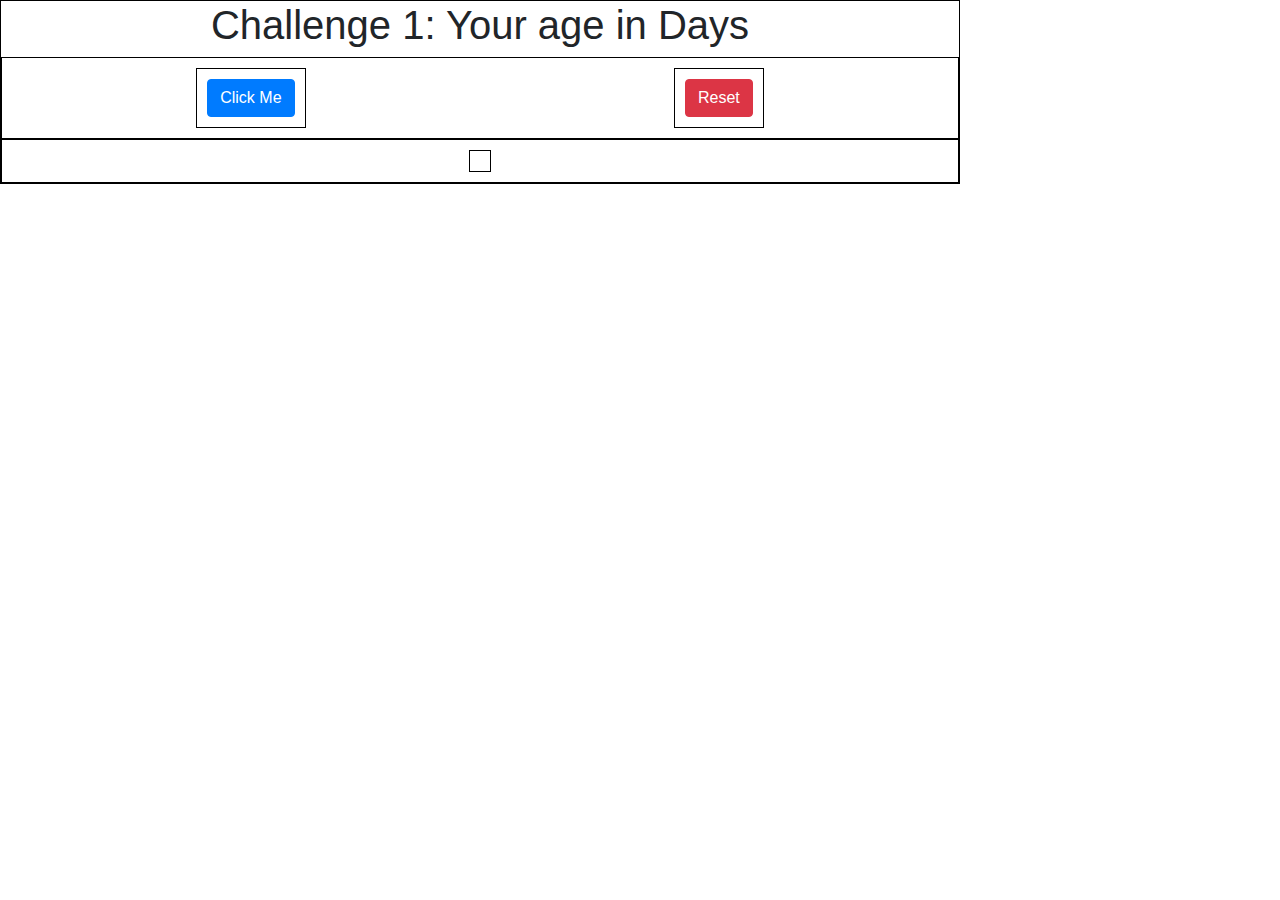
<file: ageInDays/index.html>
<!DOCTYPE html>
<html lang="en">
  <head>
    <meta charset="UTF-8" />
    <meta name="viewport" content="width=device-width, initial-scale=1.0" />
    <link
      rel="stylesheet"
      href="https://stackpath.bootstrapcdn.com/bootstrap/4.5.0/css/bootstrap.min.css"
    />
    <link rel="stylesheet" href="./styles.css" />
    <title>Your age in days</title>
  </head>
  <body>
    <div class="container-1">
      <h1>Challenge 1: Your age in Days</h1>
      <div class="flex-box-container-1">
        <div>
          <button class="btn btn-primary" onclick="calcAge()">Click Me</button>
        </div>
        <div>
          <button class="btn btn-danger" onclick="reset()">Reset</button>
        </div>
      </div>
      <div class="flex-box-container-1">
        <div id="flex-box-result"></div>
      </div>
    </div>

    <script src="main.js"></script>
  </body>
</html>
</file>
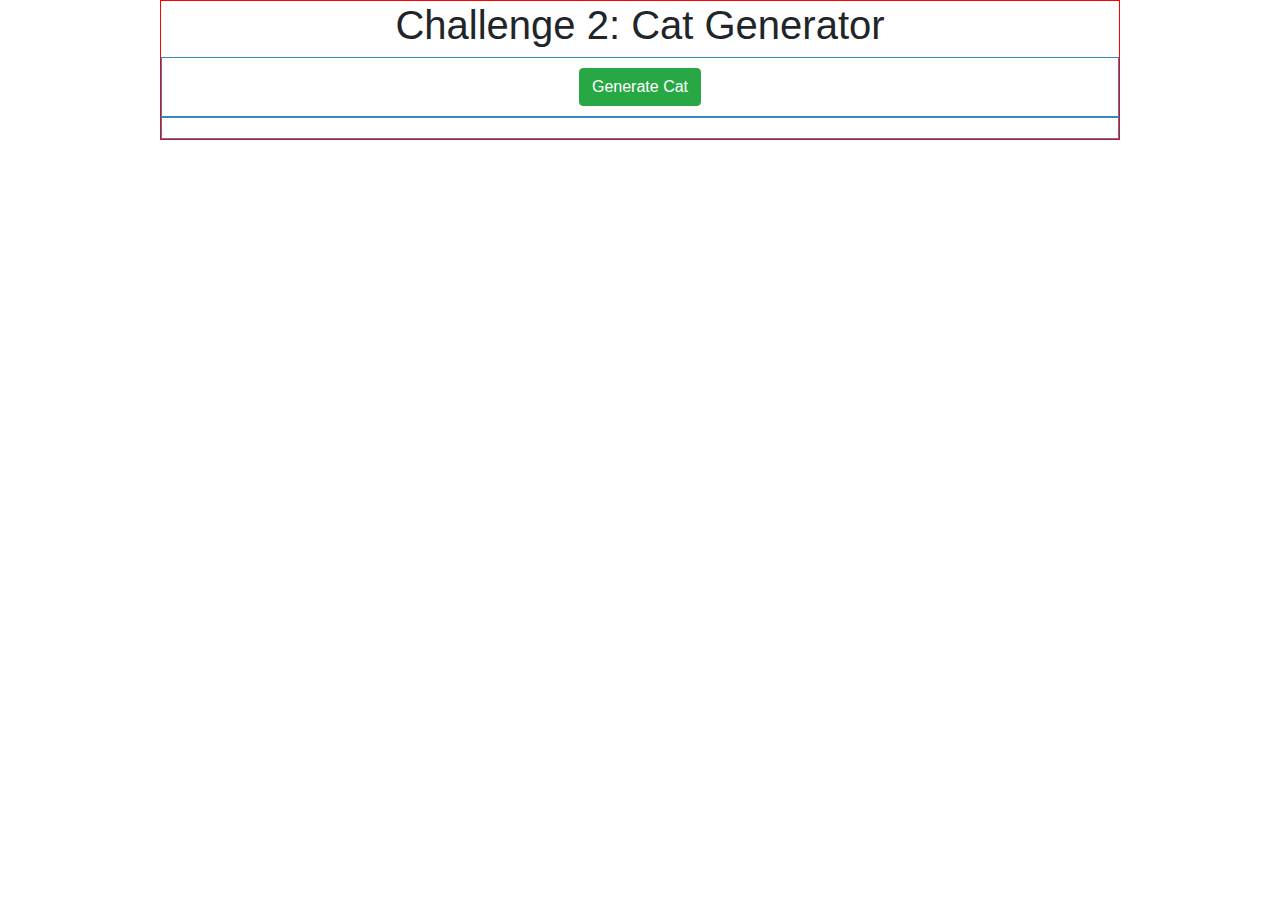
<file: catGenerator/index.html>
<!DOCTYPE html>
<html lang="en">
  <head>
    <meta charset="UTF-8" />
    <meta name="viewport" content="width=device-width, initial-scale=1.0" />
    <link
      rel="stylesheet"
      href="https://stackpath.bootstrapcdn.com/bootstrap/4.5.0/css/bootstrap.min.css"
    />
    <link rel="stylesheet" href="./styles.css" />
    <title>Cat Generator</title>
  </head>
  <body>
    <div class="container-1">
      <h1>Challenge 2: Cat Generator</h1>
      <div class="flex-box-1">
        <button
          class="btn btn-success"
          id="cat-generator"
          onclick="generateCat()"
        >Generate Cat</button>
      </div>

      <div class="flex-box" id="flex-box"></div>
    </div>

    <script src="./main.js"></script>
  </body>
</html>
</file>
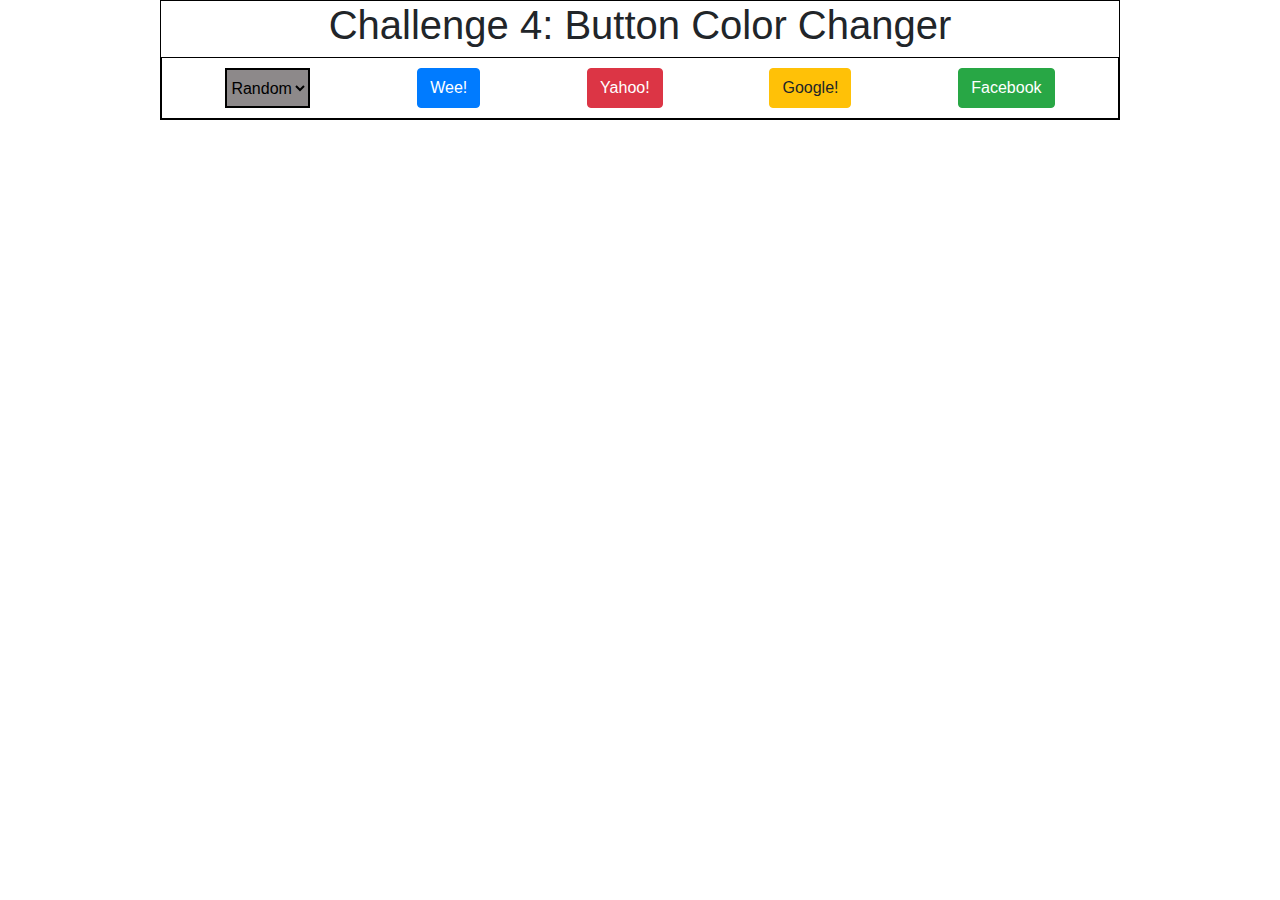
<file: ChangeColors/index.html>
<!DOCTYPE html>
<html lang="en">
<head>
    <meta charset="UTF-8">
    <meta name="viewport" content="width=device-width, initial-scale=1.0">
    <link rel="stylesheet" href="https://stackpath.bootstrapcdn.com/bootstrap/4.5.0/css/bootstrap.min.css">

    <link rel="stylesheet" href="./styles.css">
    <title>Button Color Changer</title>
</head>
<body>
    <div class="container-1" id="container-div">
        <h1 id="change-color">Challenge 4: Button Color Changer</h1>
        <div class="flex-box-1" id="flex-box-div">
            <form action="">
                <select name="backdrop" id="background" onchange="buttonColorChange(this)">
                    <option value="random">Random</option>
                    <option value="red">Red</option>
                    <option value="green">Green</option>
                    <option value="reset">Reset</option>
                </select>
            </form>
            <button class="btn btn-primary">Wee!</button>
            <button class="btn btn-danger">Yahoo!</button>
            <button class="btn btn-warning">Google!</button>
            <button class="btn btn-success">Facebook</button>
        </div>
    </div>




    <script src="./main.js"></script>
</body>
</html>
</file>
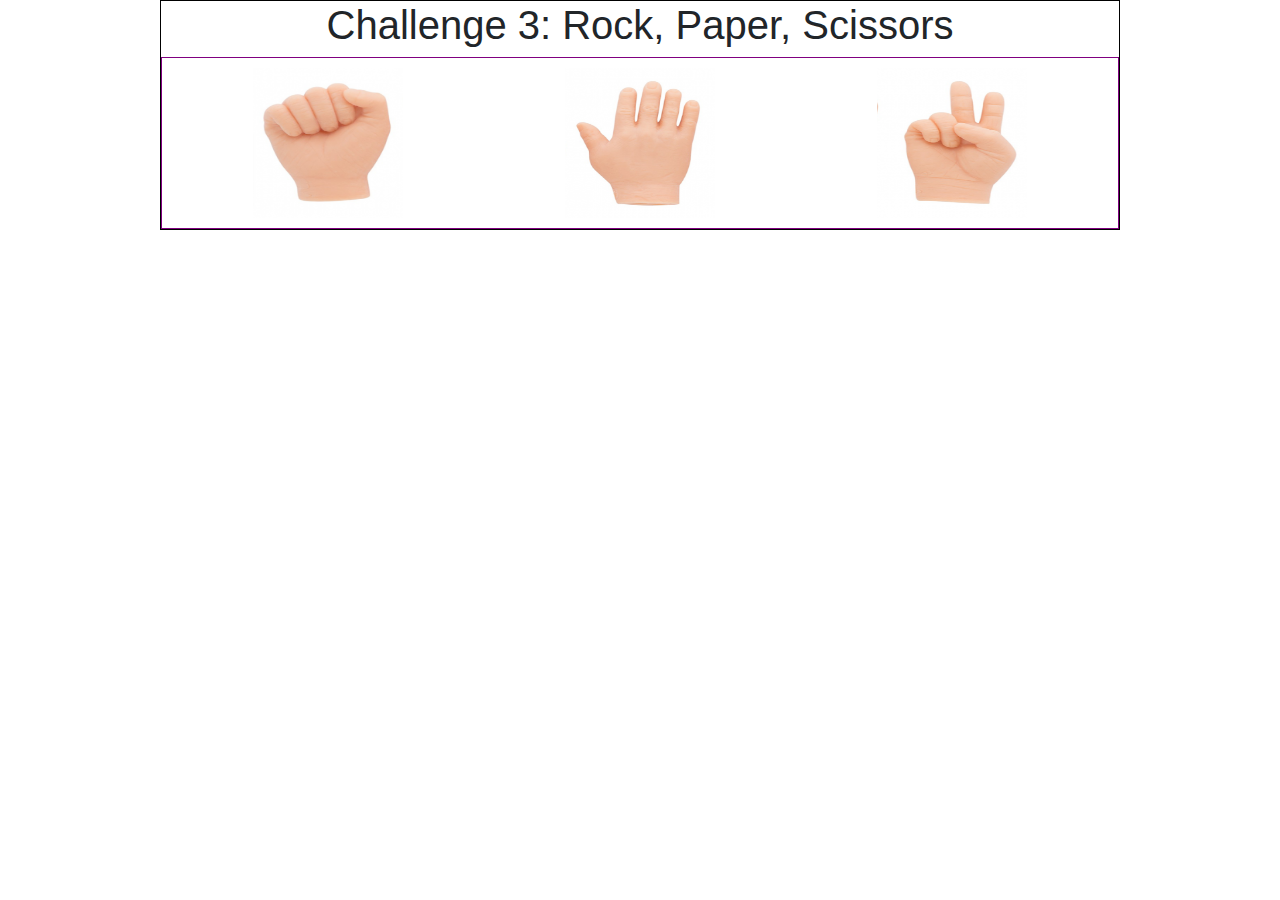
<file: RockPaperScissors/index.html>
<!DOCTYPE html>
<html lang="en">
  <head>
    <meta charset="UTF-8" />
    <meta name="viewport" content="width=device-width, initial-scale=1.0" />
    <link
      rel="stylesheet"
      href="https://stackpath.bootstrapcdn.com/bootstrap/4.5.0/css/bootstrap.min.css"
    />
    <link rel="stylesheet" href="./styles.css" />
    <title>Rock, Paper, Scissors</title>
  </head>
  <body>
    <div class="container-1" id="container-div">
      <h1>Challenge 3: Rock, Paper, Scissors</h1>
      <div class="flex-box-1" id="flex-box-div">
        <img
          id="rock"
          src="./rock.png"
          width="150px"
          height="150px"
          onclick="rpsGame(this)"
        />
        <img
          id="paper"
          src="./paper.png"
          height="150px"
          width="150px"
          onclick="rpsGame(this)"
        />
        <img
          id="scissors"
          src="./scissors.png"
          height="150px"
          width="150px"
          onclick="rpsGame(this)"
        />
      </div>
    </div>

    <script src="./main.js"></script>
  </body>
</html>
</file>
<file: ageInDays/styles.css>
.container-1 {
  border: 1px solid black;
  width: 75%;
}
.container-1 h1 {
  text-align: center;
}
.flex-box-container-1 {
  display: flex;
  border: 1px solid black;
  padding: 10px;
  justify-content: space-around;
  flex-wrap: wrap;
  flex-direction: row;
}
.flex-box-container-1 div {
  padding: 10px;
  border: 1px solid black;
  align-items: center;
}
</file>
<file: catGenerator/styles.css>
.container-1 {
  border: 1px solid red;
  width: 75%;
  text-align: center;
  margin: 0 auto;
}
.flex-box-1,
.flex-box {
  display: flex;
  border: 1px solid rgb(51, 136, 192);
  padding: 10px;
  flex-wrap: wrap;
  flex-direction: row;
  justify-content: space-around;
}
.flex-box img {
  height: 120px;
  width: 120px;
  margin: 10px;
  box-shadow: 10px 10px 10px rgba(0, 0, 0, 0.7);
}
</file>
<file: ChangeColors/styles.css>
.container-1{
    margin: 0 auto;
    border: 1px solid black;
    text-align: center;
    width: 75%;
}
.flex-box-1{
    display: flex;
    border: 1px solid black;
    flex-wrap: wrap;
    padding: 10px;
    flex-direction: row;
    justify-content: space-around;
}
#background{
    background: rgb(141, 137, 138);
    height: 40px;
    border: 2px solid black;
}
</file>
<file: RockPaperScissors/styles.css>
.container-1{
    margin: 0 auto;
    border: 1px solid black;
    width: 75%;
    text-align: center;
}
.flex-box-1{
    display: flex;
    padding: 10px;
    border: 1px solid purple;
    flex-wrap: wrap;
    flex-direction: row;
    justify-content: space-around;
}
.flex-box-1 img:hover{
    box-shadow: 0px 10px 50px rgba(37, 50, 233, 1);
}
</file>
